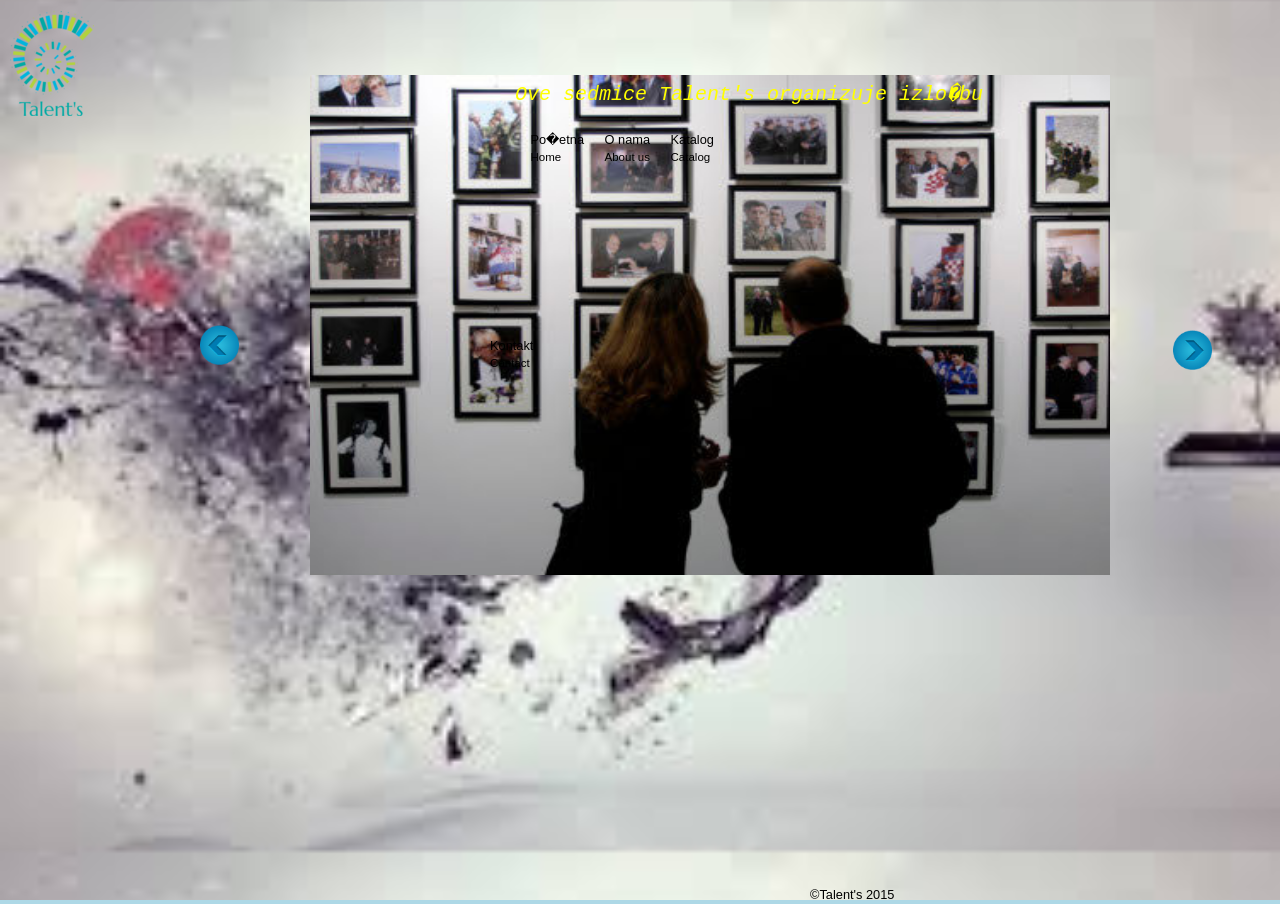
<file: index.html>
<!DOCTYPE html>
	<html>
	<head>
	<link rel="stylesheet" type="text/css" href="site.css">
	<script src="validacija.js"></script>
	<script src="ajaxload.js"></script><title>Po�etna stranica</title>
	<!--<script>
	$(function(){
	  $("#includedContent").load("Footer.html");
	});-->
	</script>
	<!--<table align="center" cellspacing="20px" bgcolor="black" width="1350">
	<th> <a href="#" onclick="funkcija2()">PO�ETNA</a></th>
	<th> <a href="onama.html">O NAMA </a></th>
	<th> <a href="katalog.html">KATALOG </a></th>
	<th> <a href="contact.html">KONTAKT</a> </th>

	</table>-->
	</head>
	<div id="jsn-master_inner">
	<div id="jsn-page">
	<div id="jsn-header">
	<div id="jsn-menu">
	<div id="jsn-menu_inner">
	<div id="jsn-menu_inner1">
	<div id="jsn-pos-mainmenu">
	<div id=" jsn-modulecontainer">
	<div id="jsn-modulecontainer_inner">
	<div id="jsn-modulecontent">
	<body>
	<a href="#" onclick="funkcija2()"><img src="logo.png"></a>	
	<ul class="menu-mainmenu menu-richmenu">
	<li class="item1 order1 first">
	<a id="pocetna" href="#" onclick="funkcija2()">
	<span>
	<span class="jsn-menutitle">Po�etna</span>
	<span class="jsn-menudescription">Home</span>
	</span>
	</a>
	</li>

	<li class="parent item53 order2">
	<a href="#" onclick="funkcija1()">
	<span>
	<span class="jsn-menutitle">O nama</span>
	<span class="jsn-menudescription">About us</span>
	</span>
	</a>
	</li>

	<li class="parent item83 order3">
	<a onmouseout="myfunction2()" onmouseover="myfunction()" id="gmeni" href="katalog.html">
	<span>
	<span class="jsn-menutitle">Katalog</span>
	<span class="jsn-menudescription">Catalog</span>
	</span>
	</a>
	</li>
	
	<ul onmouseout="myfunction2()" onmouseover="myfunction()" id="podmeni">
	<li class="item98order1">
	<a href="#">
	<span>
	<span class="jsn-menutitle">Slika 1</span>
	<span class="jsn-menudescription">Picture 1</span>
	</span>
	</a>
	</li>
	<li class="item98order2">
	<a href="#">
	<span>
	<span class="jsn-menutitle">Slika 2</span>
	<span class="jsn-menudescription">Picture 2</span>
	</span>
	</a>
	</li>
	
	</ul>

	<li class="parent item64 order2">
	<a href="#" onclick="funkcija3()">
		<span>
	<span class="jsn-menutitle">Kontakt</span>
	<span class="jsn-menudescription">Contact</span>
		</span>
	</a></li>
	</ul>
	<div class="clearbreak"></div>
	</div>
	</div>
	</div>
	</div>
	<div class="clearbreak"></div>
	</div>
	</div>
	</div>
	<div id="jsn-body"></div>
	</div>
	<div id="jsn-brand"></div>
	</div>
	</body>
	<div id="includedContent"></div>

	<div id="frame">
	<div id="novosti">
	<a href="">
	<div  id="slijevo" >
	<img src="strelica_levo.png" id="strelica1" >
	</div>
	
	<div id="glavnaslika">
	<img id="slika" src="vijest1.jpg">
	</div>
	<p id="tekstnovosti">Ove sedmice Talent's organizuje izlo�bu</p>
	
	
	<div id="sdesno">
	<img class="strelica2" src="strelica_desno.png">
	</div>
	</a>
	</div>
	</div>

	<!--<table width="1000" cellspacing="5" height="300" border="10px" bgcolor="red">

	</table><br>
	<table width="1000" cellspacing="5" height="300" border="10px">
	</table>
	-->
</br></br></br>
<footer>

	<div id="footer">
&copy;Talent's 2015
</div>
	</footer
>	<div id="polje"> </div></body>

	
	</html>
</file>
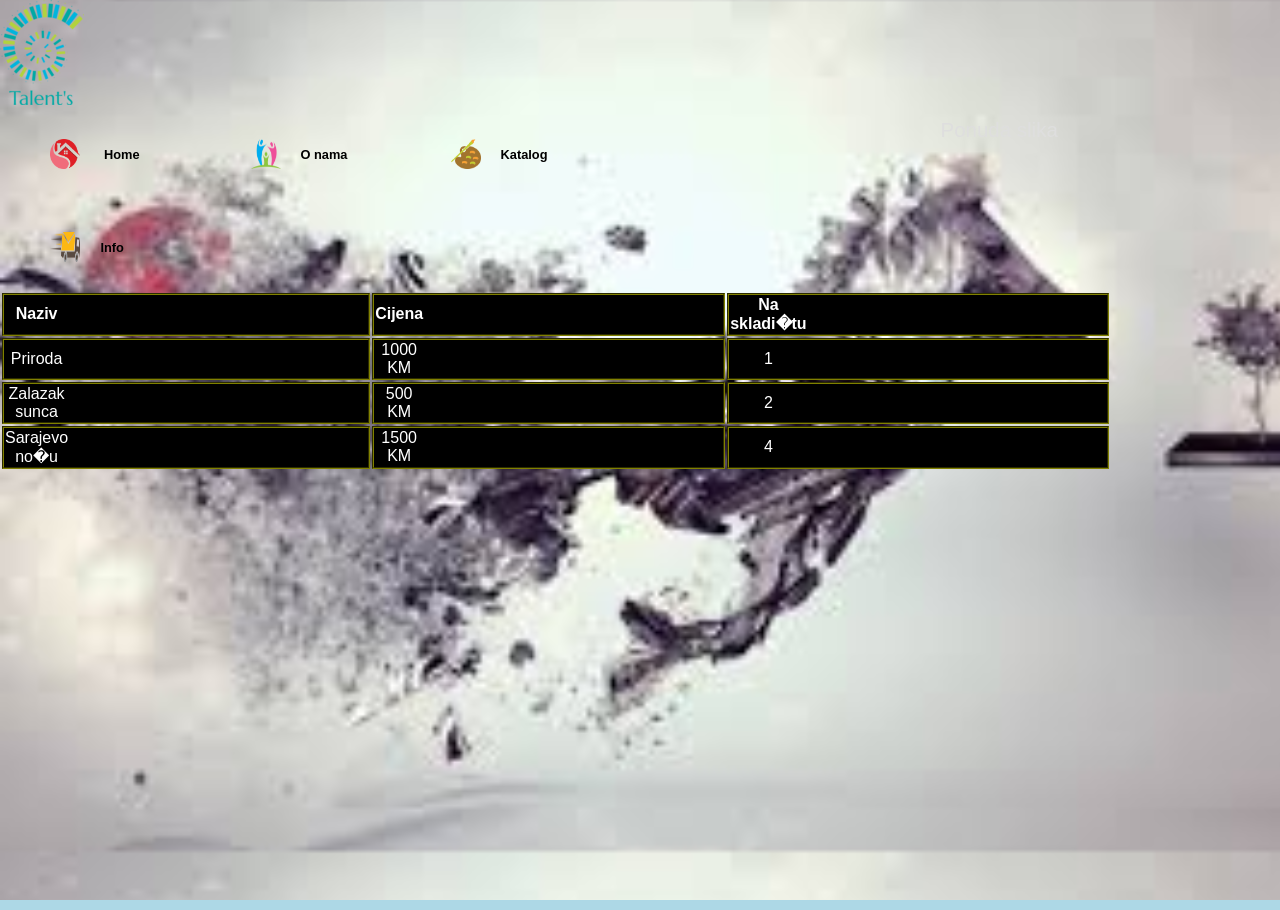
<file: katalog.html>
<html>
<head>
<link rel="stylesheet" type="text/css" href="site.css">
<title>Katalog</title>
<img src="logo.png">
	<div id="header">
	<ul id="menu">
	<li>
	<a href="index.html"><img id="home" src="home.png"></img> <b>Home</b></a>
	</li>

	<li>
	<a href="onama.html"><img id="onama" src="onama.png"></img><b>O nama</b></a>
	</li>

	<li>
	<a href="katalog.html"><img id="katalog" src="katalog.png"></img><b>Katalog</b></a>
	</li>

	<li>
	<a href="contact.html"><img id="contact" src="contact.png"></img><b>Info</b></a>
	</li>
	</ul>
	</div>
<h1> Ponuda slika </h1>
</head>
<body>
<table id="katalog">
<tr>
<th>Naziv</th>
<th>Cijena</th>
<th>Na skladi�tu</th>
</tr>
<tr>
<td>Priroda</td>
<td>1000 KM</td>
<td>1</td>
</tr>

<tr>
<td>Zalazak sunca</td>
<td>500 KM</td>
<td>2</td>
</tr>

<td>Sarajevo no�u</td>
<td>1500 KM</td>
<td>4</td>
<tr>
</tr>

</table>

</body>

</html>
</file>
<file: site.css>
body {
    background-color: lightblue;
background-image: url("bgimage.jpg");
    background-attachment: fixed;
    background-size: 1366px;

}

h1 {
    color: orange;
    text-align: center;
}

p {
    font-family: "Times New Roman";
    font-size: 20px;
}
th, td, tr {
    	border: 2px groove olive;
    	border-collapse: collapse;
	padding-right:300px;
	margin-top:250px;
	font-weight: bold, italic;
    	text-align: center;
	text-color:red;
	fill:red;
background-color:black;
color:white;
float:center;
}

table
{
padding-left:250px;
padding-top:140px;
}

a
{
text-decoration:none;
color:Black;

}

nav, section, article
{margin:5px; padding:20px;}

<!--#menu {
    margin: 0;
    padding: 0;
}-->

#menu li {
    display: block;
    float: left;
    <!--margin: 0;
    width: 25%;
    background-color: none;
    padding: 30px;
    box-sizing: border-box;-->
}

#home, #onama, #katalog, #contact
{
width:30px;
height:30px;
padding:0px;
margin:0px;
margin-bottom:-10px;
}

b
{
padding:10px;
margin-bottom:110px;
margin-left:10px;
}

#novosti div
{
width:200px;
height:100px;
}


#slika div
{
width:200px;
}

#slika
{
float:left;
width:800px;
height:500px;
padding-left:0px;
margin:0px;

}

#slijevo
{
float:left;
padding-top:250px;
padding-left:110px;
}

#sdesno
{
float:left;
padding-top:210px;
padding-left:0px;
}

#glavnaslika
{
float:left;
padding-right:5px;
}

#strelica1
{
float:left;!important
width:30px;
height:40px;
padding-left:90px;
}

.strelica2
{
float:left; !important
padding-top:220px;
padding-left:220px;x�x
width:40px;
height:40px;
}

#contact2
{
border: 2px solid red;
padding:30px;
margin:30px;
}

#message
{
line-height:5;
}

#footer
{
float:left;
padding-top:500px;
padding-left:500px;

}

#tekstnovosti
{
color:yellow;
font-style:italic;
font-size:20px;
font-family:monospace;
float:left;
}


/**
* @author    JoomlaShine.com http://www.joomlashine.com
* @copyright Copyright (C) 2008 - 2011 JoomlaShine.com. All rights reserved.
* @license   GNU/GPL v2 http://www.gnu.org/licenses/gpl-2.0.html
*/
/* ============================== DEFAULT HTML ============================== */
/* =============== DEFAULT HTML - GENERAL STYLES =============== */
html, body {
	line-height: 1.5;
	margin: 0;
	padding: 0;
}
body {
	font-size: 80%;
	font-family: Arial, Helvetica, sans-serif;
}
/* =============== DEFAULT HTML - TEXT STYLES =============== */
p, pre, blockquote, form, dl, ul, ol, fieldset, address, table {
	padding: 0;
	margin: 5px 0 15px 0;
}
fieldset {
	padding: 10px;
}
small {
	font-size: .85em;
}
sup {
	bottom: 0.3em;
	font-size: .8em;
	position: relative;
	vertical-align: baseline;
}
sup em {
	color: red;
}
acronym, abbr {
	cursor: help;
	letter-spacing: 1px;
	border-bottom: 1px dashed;
}
pre {
	padding: 1em;
	background: #191919;
	border-left: 5px solid #333333;
	font-family: "Courier New",Courier,monospace;
}
blockquote {
	min-height: 45px;
	font-style: italic;
	padding-left: 60px;
	background: url(../images/icons/icon-text-blockquote.png) no-repeat top left;
}
/* =============== DEFAULT HTML - HEADING STYLES =============== */
h1 {
	color: #dedede;
	font-size: 1.6em;
	font-weight: normal;
}
h2 {
	color: #dedede;
	font-size: 1.5em;
	font-weight: normal;
}
h3 {
	color: #dedede;
	font-size: 1.4em;
	font-weight: normal;
}
h4 {
	color: #dedede;
	font-size: 1.2em;
	font-weight: bold;
}
h5, h6 {
	color: #dedede;
	font-size: 1em;
	font-weight: bold;
}
h1, h2, h3, h4, h5, h6 {
	margin: 10px 0 5px 0;
}
/* =============== DEFAULT HTML - LINK STYLES =============== */
a {
	outline: none;
	text-decoration: none;
}
a:hover {
	text-decoration: underline;
}
a:active {
	text-decoration: none;
}
a img {
	border: none;
}
/* =============== DEFAULT HTML - LIST STYLES =============== */
ul li {
	padding: 0;
	margin: 0.3em 0 0.3em 1.6em;
}
ol li {
	padding: 0;
	margin: 0.3em 0 0.3em 2em;

}
/* ============================== LAYOUT ============================== */
/* =============== LAYOUT - GENERAL LAYOUT =============== */
.clearafter:after {
	height: 0;
	clear: both;
	content: ".";
	display: block;
	visibility: hidden;
}
.clearbreak {
	clear: both;
}
div.jsn-modulescontainer2 div.jsn-modulecontainer {
	float: left;
	width: 49.95%;
}
div.jsn-modulescontainer3 div.jsn-modulecontainer {
	float: left;
	width: 33.3%;
}
div.jsn-modulescontainer4 div.jsn-modulecontainer {
	float: left;
	width: 24.975%;
}
div.jsn-modulescontainer5 div.jsn-modulecontainer {
	float: left;
	width: 19.98%;
}
div.jsn-modulescontainer6 div.jsn-modulecontainer {
	float: left;
	width: 16.65%;
}
div.jsn-modulescontainer div.jsn-modulecontainer_inner {
	margin: 10px;
}
#jsn-pos-content-top,
#jsn-pos-content-bottom {
	padding: 5px;
}
#jsn-pos-content-top div.jsn-modulecontainer_inner,
#jsn-pos-content-bottom div.jsn-modulecontainer_inner {
	margin: 5px;
	padding: 5px;
}
div.jsn-modulescontainer2 #jsn-pos-user1,
div.jsn-modulescontainer2 #jsn-pos-user2,
div.jsn-modulescontainer2 #jsn-pos-user3,
div.jsn-modulescontainer2 #jsn-pos-user4,
div.jsn-modulescontainer2 #jsn-pos-user5,
div.jsn-modulescontainer2 #jsn-pos-user6,
div.jsn-modulescontainer2 #jsn-pos-user7 {
	float: left;
	width: 49.95%;
}
div.jsn-modulescontainer3 #jsn-pos-user5,
div.jsn-modulescontainer3 #jsn-pos-user6,
div.jsn-modulescontainer3 #jsn-pos-user7 {
	float: left;
	width: 33.3%;
}
#jsn-usermodules1 div.jsn-modulecontainer,
#jsn-usermodules2 div.jsn-modulecontainer,
#jsn-usermodules3 div.jsn-modulecontainer {
	float: none;
	width: auto;
	margin-bottom: 15px;
}
/* =============== LAYOUT - OVERALL PAGE =============== */
#jsn-master {
	text-align: center;
	background: #000 url(../images/backgrounds/bg-master.jpg) center top no-repeat;
}
#jsn-master_inner {
	background: center top no-repeat;
}
#jsn-page {
	color: #999;
	margin: 0 auto;
	text-align: left;
}
/* ----- STICKLEFT / STICKRIGHT ----- */
div[id*=jsn-pos-stick-] {
	position: fixed;
}
div[id*=jsn-pos-stick-left] {
	left: 0;
}
div[id*=jsn-pos-stick-right] {
	right: 0;
}
#jsn-pos-stick-leftmiddle,
#jsn-pos-stick-rightmiddle {
	visibility: hidden;
}
#jsn-pos-stick-leftbottom,
#jsn-pos-stick-rightbottom {
	bottom: 0;
}
/* =============== LAYOUT - HEADER AREA =============== */
#jsn-logo {
	float: left;
}
#jsn-logo a {
	line-height: 100%;
	display: inline-block;
}
#jsn-headerright {
	padding: 30px 0;
}
#jsn-headerright #jsn-pos-top {
	float: right;
}
#jsn-pos-top form {
	margin: 0;
}
#jsn-pos-top div.jsn-modulecontainer {
	float: left;
	margin: 0 0 0 20px;
}
#jsn-pos-top div.jsn-modulecontainer:first-child {
	margin-left: 0;
}
/* =============== LAYOUT - MENU AREA =============== */
#jsn-menu {
	height: 50px;
	margin-bottom: 15px;
}
#jsn-menu_inner {
	left: 0;
	width: 100%;
	z-index: 89;
	position: absolute;
}
#jsn-menu_inner1 {
	width: 960px;
	margin: 0 auto;
}
#jsn-pos-mainmenu {
	float: left;
	margin-top: 1px;
}
#jsn-pos-toolbar {
	float: right;
}
#jsn-pos-toolbar div.jsn-modulecontainer {
	float: right;
	margin-left: 10px;
}
#jsn-pos-toolbar form {
	margin: 0;
}
/* =============== LAYOUT - CONTENT TOP AREA =============== */
#jsn-content-top {
	margin-bottom: 15px;
	background: url(../images/dot-horizontal.png) left bottom repeat-x;
}
#jsn-content-top #jsn-promo,
#jsn-promo #jsn-pos-promo,
#jsn-promo #jsn-pos-promo-left,
#jsn-promo #jsn-pos-promo-right {
	position: relative;
}
#jsn-content-top.jsn-haspromoleft #jsn-pos-promo_inner {
	margin-left: 20px;
}
#jsn-content-top.jsn-haspromoright #jsn-pos-promo_inner {
	margin-right: 20px;
}
#jsn-promo,
#jsn-promo_inner,
#jsn-promo_inner1,
#jsn-promo_inner2,
#jsn-promo_inner3 {
	position: relative;
}
#jsn-promo {
	overflow: hidden;
	margin-bottom: 15px;
}
#jsn-pos-promo-left_inner,
#jsn-pos-promo-right_inner {
	padding: 15px 12px 12px;
}
#jsn-pos-content-top {
	margin-bottom: 15px;
	background-color: #191919;
}
/* =============== LAYOUT - CONTENT AREA =============== */
#jsn-content,
#jsn-content_inner,
#jsn-content_inner1,
#jsn-content_inner2,
#jsn-content_inner3,
#jsn-maincontent,
#jsn-centercol,
#jsn-pos-innerleft,
#jsn-pos-innerright,
#jsn-leftsidecontent,
#jsn-rightsidecontent {
	position: relative;
}
#jsn-content {
	z-index: 88;
	overflow: hidden;
	margin-bottom: 20px;
}
div.jsn-hasleft #jsn-content_inner {
	background: url(../images/dot-vertical.png) right top repeat-y;
}
div.jsn-hasright #jsn-content_inner2 {
	background: url(../images/dot-vertical.png) left top repeat-y;
}
#jsn-maincontent_inner {
	margin-top: 5px;
}
#jsn-leftsidecontent_inner {
	margin: 5px 16px 0 1px;
}
#jsn-rightsidecontent_inner {
	margin: 5px 0 0 16px;
}
div.jsn-hasleft #jsn-maincontent_inner {
	margin-left: 15px;
}
div.jsn-hasright #jsn-maincontent_inner {
	margin-right: 15px;
}
div.jsn-hasinnerleft #jsn-centercol_inner {
	margin-left: 20px;
}
div.jsn-hasinnerright #jsn-centercol_inner {
	margin-right: 20px;
}
#jsn-leftsidecontent,
#jsn-rightsidecontent {
	z-index: 87;
}
#jsn-rightsidecontent_inner div.jsn-modulecontainer,
#jsn-leftsidecontent_inner div.jsn-modulecontainer,
#jsn-pos-innerright div.jsn-modulecontainer,
#jsn-pos-innerleft div.jsn-modulecontainer {
	margin-bottom: 15px;
}
#jsn-pos-breadcrumbs {
	padding: 0 0 6px;
	margin-bottom: 15px;
	border-bottom: 1px solid #595959;
}
#jsn-pos-user-top,
#jsn-usermodules1,
#jsn-pos-mainbody-top {
	margin-bottom: 15px;
	padding-bottom: 5px;
	background: url(../images/dot-horizontal.png) left bottom repeat-x;
}
#jsn-pos-user-bottom,
#jsn-pos-banner,
#jsn-usermodules2,
#jsn-pos-mainbody-bottom {
	margin-top: 15px;
	padding-top: 5px;
	background: url(../images/dot-horizontal.png) left top repeat-x;
}
#jsn-usermodules1_inner_grid2,
#jsn-usermodules2_inner_grid2 {
	width: 100%;
}
#jsn-pos-banner {
	margin: 0 auto;
	padding: 20px 0;
	text-align: center;
}
/* =============== LAYOUT - CONTENT BOTTOM AREA =============== */
#jsn-content-bottom {
	z-index: 88;
	margin-top: 15px;
	padding-top: 15px;
	position: relative;
	background: url(../images/dot-horizontal.png) left top repeat-x;
}
#jsn-pos-content-bottom {
	margin-bottom: 20px;
	background-color: #191919;
}
#jsn-usermodules3 {
	margin-bottom: 20px;
}
/* =============== LAYOUT - FOOTER AREA =============== */
#jsn-footer {
	padding: 10px 0;
	font-size: 0.9em;
	background: url(../images/dot-horizontal.png) left top repeat-x;
}
#jsn-footer a {
	text-decoration: none;
}
#jsn-footer a:hover {
	text-decoration: underline;
}
#jsn-pos-footer {
	margin-right: 10px;
}
#jsn-footer.jsn-positionscontainer1 #jsn-pos-footer {
	margin-right: 0;
}
#jsn-pos-bottom {
	margin-left: 10px;
	text-align: right;
}
#jsn-footer.jsn-positionscontainer1 #jsn-pos-bottom {
	margin-left: 0;
}
#jsn-footer.jsn-positionscontainer2 div#jsn-footerleft {
	float: left;
	width: 49.95%;
}
#jsn-footer.jsn-positionscontainer2 div#jsn-footerright {
	float: right;
	width: 49.95%;
}
#jsn-footer div.jsn-modulecontainer_inner {
	margin: 5px 0;
}
#jsn-brand {
	padding-bottom: 10px;
}
#jsn-brand a {
	display: block;
	width: 100px;
	height: 20px;
	margin: 0 auto;
	text-indent: -999px;
	overflow: hidden;
	background: url(../images/logo-footer-dark.png) left center no-repeat;
}
/* ============================== TYPOGRAPHY ============================== */
/* =============== TYPOGRAPHY - GENERAL TYPOGRAPHY =============== */
.hd {
	display: none;
}
/* ----- PREDEFINED CONTENT ALIGN ----- */
.align-left {
	float: left;
}
.align-center {
	margin-left: auto;
	margin-right: auto;
}
.align-right {
	float: right;
}
.margin-left {
	margin-left: 1em;
	margin-right: 0;
}
.margin-right {
	margin-left: 0;
	margin-right: 1em;
}
.content-left {
	text-align: left;
}
.content-center {
	text-align: center;
}
.content-right {
	text-align: right;	
}
/* =============== TYPOGRAPHY - CONTENT COLUMMNS =============== */
div.grid-layout2 div.grid-col {
	float: left;
	width: 49.95%;
}
div.grid-layout3 div.grid-col {
	float: left;
	width: 33.3%;
}
div.grid-layout4 div.grid-col {
	float: left;
	width: 24.96%;
}
div.grid-layout5 div.grid-col {
	float: left;
	width: 19.98%;
}
div.grid-layout6 div.grid-col {
	float: left;
	width: 16.65%;
}
div.grid-layout div.grid-col div.grid-col_inner {
	margin-right: 10px;
}
div.grid-layout div.grid-lastcol div.grid-col_inner {
	margin-right: 0;
}
/* =============== TYPOGRAPHY - TEXT STYLES =============== */
.text-box {
	padding: .8em;
	border: 1px solid #e5e5e5;
}
.text-box-highlight {
	padding: .8em;
	border: 1px solid transparent;
}
.text-box-highlight:hover {
	border-color: #333;
	background-color: #191919;
}
.text-highlight {
	color: #333333;
	padding: .2em .5em;
	background: #FFFFAA;
}
.text-highlight.highlight-green {
	color: #fff;
	background: #48691b;
}
.text-highlight.highlight-light {
	color: #000;
	background: #e5e5e5;
}
.text-highlight.highlight-dark {
	color: #dedede;
	background: #333333;
}
.text-dropcap p:first-child:first-letter,
p.text-dropcap:first-child:first-letter {
	color: #999;
	font: 4em/.8em "Times New Roman", Times, serif;
	float: left;
}
.text-size-small {
	font-size: 0.9em;
}
.text-size-medium {
	font-size: 1em;
}
.text-size-large {
	font-size: 1.1em;
}
.text-size-xlarge {
	font-size: 1.2em;
}
.text-size-xxlarge {
	font-size: 1.3em;
}
hr.line-dots {
	border: none;
	padding: 0.5em 0;
	background: url(../images/dot-horizontal.png) left center repeat-x;
}
hr.line-solid {}
/* ----- ACTION LINK ----- */
.link-action {
	font-weight: bold;
	padding: 1px 2px;
	text-decoration: none;
}
.link-action:hover {
	color: #ffffff;
	text-decoration: none;
}
/* ----- HIGHLIGHT LINK ----- */
.link-highlight {
	color: #999999;
	font-weight: bold;
	display: block;
	padding: 5px;
	border: 1px solid transparent;
}
.link-highlight:hover {
	border-color: #333;
	text-decoration: none;
	background-color: #191919;
}
/* ----- TOOLTIPS LINK ----- */
a.link-tooltip {
	position: relative;
}
a.link-tooltip:hover {
	z-index: 25;
}
a.link-tooltip span {
	display: none;
	position: absolute;
	top: 10px;
	left: 10px;
}
a.link-tooltip:hover span {
	display: block;
}
/* =============== TYPOGRAPHY - LIST STYLES =============== */
/* ----- ARROW LIST ----- */
ul.list-arrow {
	list-style: none;
}
ul.list-arrow li {
	margin-left: 0;
	padding-left: 16px;
	position: relative;
	display: block;
}
ul.list-arrow li:after {
	content: '';
	height: 0;
	position: absolute;
	width: 0;
	border: 0.34em solid transparent;
	left: 5px;
	top: 4px;
}
ul.list-arrow.arrow-red li:after {
	border-left-color: #AE0000;
}
ul.list-arrow.arrow-blue li:after {
	border-left-color:#0060BF;
}
ul.list-arrow.arrow-green li:after {
	border-left-color: #3AA655;
}
/* =============== TYPOGRAPHY - IMAGES STYLES =============== */
img.image-left {
	float: left;
	margin: 0.5em 1em 0.5em 0;
}
img.image-right {
	float: right;
	margin: 0.5em 0.5em 0.5em 1em;
}
img.image-border {
	padding: 3px;
	border: 1px solid #666666;
}
img.image-margin {
	margin: .5em;
}
/* ============================== MENU ============================== */
/* =============== MENU - GENERAL =============== */
/* ----- RICH MENU STYLE ----- */
.jsn-menutitle,
.jsn-menudescription {
	display: block;
}
.jsn-menudescription {
	font-size: 0.9em;
	font-weight: normal;
}
/* =============== MENU - MAIN MENU =============== */
/* ----- GENERAL ----- */
div.jsn-modulecontainer ul.menu-mainmenu {
	margin: 0;
	padding: 0;
	clear: both;
}
div.jsn-modulecontainer ul.menu-mainmenu li {
	margin: 0;
	padding: 0;
	float: left;
	position: relative;
	list-style-type: none;
}
div.jsn-modulecontainer ul.menu-mainmenu > li {
	height: 50px;
	margin-right: 3px;
}
div.jsn-modulecontainer ul.menu-mainmenu li a,
div.jsn-modulecontainer ul.menu-mainmenu li span.separator {
	display: block;
	cursor: pointer;
	padding: 5px 10px;
}
div.jsn-modulecontainer ul.menu-mainmenu > li > a,
div.jsn-modulecontainer ul.menu-mainmenu > li > span.separator {
	color: #B9B9B9;
	font-size: 1.1em;
	font-weight: bold;
	padding: 15px 20px;
}
div.jsn-modulecontainer ul.menu-mainmenu li > a > span,
div.jsn-modulecontainer ul.menu-mainmenu li > span.separator > span {
	display: block;
}
/* ----- RICH MENU STYLE ----- */
div.jsn-modulecontainer ul.menu-mainmenu li a span.jsn-menudescription,
div.jsn-modulecontainer ul.menu-mainmenu li span.separator span.jsn-menudescription {
	display: none;
}
div.jsn-modulecontainer ul.menu-mainmenu.menu-richmenu > li > a,
div.jsn-modulecontainer ul.menu-mainmenu.menu-richmenu > li > span.separator {
	padding: 9px 15px;
}
div.jsn-modulecontainer ul.menu-mainmenu.menu-richmenu li a span.jsn-menudescription,
div.jsn-modulecontainer ul.menu-mainmenu.menu-richmenu li span.separator span.jsn-menudescription {
	color: #999;
	display: block;
}
div.jsn-modulecontainer ul.menu-mainmenu.menu-richmenu > li > a span,
div.jsn-modulecontainer ul.menu-mainmenu.menu-richmenu > li > span.separator span {
	line-height: 1.25;
}
/* ----- 1st LEVEL ----- */
div.jsn-modulecontainer ul.menu-mainmenu ul {
	margin: 0;
	padding: 0;
	width: 200px;
	left: -999em;
	position: absolute;
}
div.jsn-modulecontainer ul.menu-mainmenu ul li {
	width: 200px;
}
div.jsn-modulecontainer ul.menu-mainmenu ul li a,
div.jsn-modulecontainer ul.menu-mainmenu ul li span.separator {
	font-size: 1em;
}
div.jsn-modulecontainer ul.menu-mainmenu ul ul {
	top: 0;
	margin-left: 199px;
}
/* ----- PARENT ITEMS / ADD ARROW TO ITEMS HAVE SUBLEVEL ----- */
div.jsn-modulecontainer ul.menu-mainmenu ul li.parent > a,
div.jsn-modulecontainer ul.menu-mainmenu ul li.parent > span.separator {
	padding-right: 16px;
	background: url(../images/icons/icon-arrow-white.png) 98% center no-repeat;
}
/* ----- HOVER STATE ----- */
div.jsn-modulecontainer ul.menu-mainmenu li:hover > a,
div.jsn-modulecontainer ul.menu-mainmenu li.sfhover > a,
div.jsn-modulecontainer ul.menu-mainmenu li:hover > span.separator,
div.jsn-modulecontainer ul.menu-mainmenu li.sfhover > span.separator {
	color: #fff;
	text-decoration: none;
}
/* ----- ACTIVE STATE ----- */
div.jsn-modulecontainer ul.menu-mainmenu li.active > a,
div.jsn-modulecontainer ul.menu-mainmenu li.active > span.separator {
	color: #fff;
	font-weight: bold;
}
/* ----- ROLLOVER STATE / DISPLAY SUB-MENU OF SELECTED MENU ITEM ----- */
div.jsn-modulecontainer ul.menu-mainmenu li:hover > ul,
div.jsn-modulecontainer ul.menu-mainmenu li.sfhover > ul {
	left: auto;
	right: auto;
}
/* =============== MENU - TREE MENU =============== */
/* ----- GENERAL ----- */
div.jsn-modulecontainer ul.menu-treemenu,
div.jsn-modulecontainer ul.menu-treemenu ul {
	margin: 0;
	padding: 0;
	list-style: none;
}
div.jsn-modulecontainer ul.menu-treemenu {
	padding-top: 1px;
	background: url(../images/dot-horizontal.png) left top repeat-x;
}
div.jsn-modulecontainer ul.menu-treemenu li {
	margin: 0;
	padding: 0;
	position: relative;
}
div.jsn-modulecontainer ul.menu-treemenu > li {
	padding-bottom: 1px;
	background: url(../images/dot-horizontal.png) left bottom repeat-x;
}
div.jsn-modulecontainer ul.menu-treemenu li a,
div.jsn-modulecontainer ul.menu-treemenu li span.separator {
	padding: 6px;
	display: block;
	color: #999999;
	cursor: pointer;
	text-decoration: none;
}
div.jsn-modulecontainer ul.menu-treemenu > li > a,
div.jsn-modulecontainer ul.menu-treemenu > li > span.separator {
	font-size: 1.1em;
	font-weight: bold;
}
div.richbox-1 div.jsn-modulecontainer ul.menu-treemenu li a,
div.richbox-2 div.jsn-modulecontainer ul.menu-treemenu li a,
div.richbox-1 div.jsn-modulecontainer ul.menu-treemenu li span.separator,
div.richbox-2 div.jsn-modulecontainer ul.menu-treemenu li span.separator {
	color: #b9b9b9;
}
ul.menu-treemenu li a span,
ul.menu-treemenu li span.separator span {
	display: block;
}
ul.menu-treemenu li > a > span,
ul.menu-treemenu li > span.separator > span {
	padding-left: 18px;
	background: url(../images/icons/icons-base.png) left -341px no-repeat;
}
/* ----- CUSTOM MODULE STYLE ----- */
div[class*="richbox-"] .jsn-modulecontent  ul.menu-treemenu {
	padding: 0;
	background: none;
}
/* ----- RICH MENU STYLE ----- */
div.jsn-modulecontainer ul.menu-treemenu li a span.jsn-menudescription,
div.jsn-modulecontainer ul.menu-treemenu li span.separator span.jsn-menudescription {
	display: none;
}
div.jsn-modulecontainer ul.menu-treemenu.menu-richmenu li a span.jsn-menudescription,
div.jsn-modulecontainer ul.menu-treemenu.menu-richmenu li span.separator span.jsn-menudescription {
	display: block;
}
/* ---------- 1st LEVEL ---------- */
div.jsn-modulecontainer ul.menu-treemenu ul li {
	margin-left: 1em;
}
div.jsn-modulecontainer ul.menu-treemenu > li > ul > li {
	margin-right: 1em;
}
/* ----- ACTIVE STATE ----- */
div.jsn-modulecontainer ul.menu-treemenu li.active > a,
div.jsn-modulecontainer ul.menu-treemenu li.active > span.separator {
	color: #fff;
	font-weight: bold;
}
/* ----- CURRENT / HOVER STATE ----- */
div.jsn-modulecontainer ul.menu-treemenu li a:hover,
div.jsn-modulecontainer ul.menu-treemenu li a.current,
div.jsn-modulecontainer ul.menu-treemenu li span.separator:hover,
div.jsn-modulecontainer ul.menu-treemenu li span.separator.current {
	color: #FFF;
}
/* =============== MENU - DIV MENU =============== */
ul.menu-divmenu {
	margin: 0;
	padding: 0;
	float: left;
	list-style: none;
}
ul.menu-divmenu:after {
	height: 0;
	clear: both;
	content: ".";
	display: block;
	visibility: hidden;
}
ul.menu-divmenu li {
	margin: 0;
	padding: 0 0.8em;
	float: left;
	display: inline;
	border-right: 1px solid #666666;
}
ul.menu-divmenu li.first {
	padding-left: 0;
}
ul.menu-divmenu li.last {
	border-right-width: 0;
}
/* =============== MENU - TOP MENU =============== */
ul.menu-topmenu {
	margin: 5px 0;
	padding: 0;
	list-style: none;
}
ul.menu-topmenu li {
	padding: 0;
	margin: 0 0 0 6px;
	display: inline-block;
}
ul.menu-topmenu li a {
	display: block;
	color: #DEDEDE;
	font-size: 1.1em;
	padding: 6px 12px;
}
ul.menu-topmenu li a:hover {
	color: #fff;
	text-decoration: none;
}
ul.menu-topmenu li a span {
	display: block;
}
/* ============================== MODULE STYLES ============================== */
h3.jsn-moduletitle {
	color: #dedede;
	margin: 0 0 10px;
	font-size: 1.3em;
}
h3.jsn-moduletitle span {
	display: block;
}
h3.jsn-moduletitle span.jsn-moduleicon {
	line-height: 24px;
}
/* =============== MODULE STYLES - MODULE BOXES =============== */
/* ----- MODULE RICHBOX ----- */
div[class*="richbox-"] h3.jsn-moduletitle {
	padding-bottom: 6px;
	margin-bottom: 5px;
	border-bottom: 1px solid;
}
div[class*="richbox-"] div.jsn-modulecontent {
	padding: 6px 12px;
	background-color: #252525;
}
div.richbox-1 h3.jsn-moduletitle {
	border-color: #595959;
	color: #DEDEDE;
}
/* ============================== JOOMLA! DEFAULT EXTENSIONS ============================== */
/* =============== JOOMLA! EXTENSIONS - GENERAL =============== */
/* ----- HEADING ----- */
.contentheading,
.componentheading {
	margin-top: 0;
	font-size: 1.6em;
	font-weight: normal;
}
table.contentpaneopen {
	width: 100%;
}
/* ----- FORM ----- */
.jsn-formbuttons {
	text-align: center;
	padding-top: .45em;
}
table.paramlist td {
	padding: .3em;
}
table.paramlist td.paramlist_key {
	width: 150px;
}
.inputbox {
	border: 1px solid #d0d0d0;
	background-color: #fafafa;
	padding: 2px 4px;
	min-height: 22px;
}
.inputbox:active, .inputbox:focus {
	border-color: #b5b5b5;
	background-color: #f2f2f2;
}
select.inputbox {
	padding: 2px;
}
.button {
	display: inline-block;
	*display: inline;
	padding: 4px 10px;
	margin: 0 0 2px;
	font-size: 13px;
	line-height: 18px;
	*line-height: 20px;
	color: #eee;
	text-align: center;
	text-shadow: 1px 1px 1px rgba(0, 0, 0, 0.8);
	vertical-align: middle;
	cursor: pointer;
	background-color: #999;
}
.button:hover, .button:active {
	background-color: #777;
	color: #fff;
}
/* ----- TOOLTIPS ----- */
.tool-tip {
	float: left;
	background: #ffc;
	border: 1px solid #D4D5AA;
	padding: 5px;
	max-width: 200px;
	z-index: 88;
	position: relative;
}
.tool-title {
	padding: 0;
	margin: 0;
	font-size: 100%;
	font-weight: bold;
	margin-top: -15px;
	padding-top: 15px;
	padding-bottom: 5px;
	background: url(../../system/images/selector-arrow.png) no-repeat;
}
.tool-text {
	font-size: 100%;
	margin: 0;
}
/* ----- POP-UP / PRINT WINDOWS ----- */
body.contentpane {
	color: #000000;
	background: #FFFFFF;
}
body.contentpane div.com-content {
	padding: 1em;
}
/* =============== JOOMLA! EXTENSIONS - COM_CONTENT =============== */
/* ----- ARTICLE METADATA ----- */
.jsn-article-metadata {
	margin: 0.3em 0;
}
/* ----- ARTICLE TOOLBAR ----- */
.jsn-article-toolbar {
	min-height: 28px;
	position: relative;
	margin-bottom: 1.2em;
	background-color: #191919;
}
/* ----- ARTICLE INFO ----- */
.jsn-article-info {
	padding: 0.3em 0.6em;
}
.author,
.createdate {
	margin: 5px 0;
	color: #595959;
	font-size: 0.9em;
	padding-left: 22px;
}
.author {
	background: url(../images/icons/icons-base.png) no-repeat 0 0;
}
.createdate {
	background: url(../images/icons/icons-base.png) no-repeat 0 -86px;
}
.modifydate {
	margin: 1em 0;
	text-align: right;
	color: #999999;
	font-style: italic;
}
/* ----- 3 BUTTON PDF, PRINT, EMAIL CONTAINER ----- */
ul.jsn-article-tools {
	margin: 0;
	float: right;
	padding: 10px;
	list-style: none;
}
ul.jsn-article-tools li {
	float: left;
	margin: 0 2px 0 12px;
}
ul.jsn-article-tools li a {
	float: left;
	display: block;
	height: 16px;
	width: 16px;
	background: url(../images/icons/icons-base.png) left top no-repeat;
}
ul.jsn-article-tools li a.no-icon {
	background: none;
	width: auto;
	height: auto;
}
ul.jsn-article-tools li.jsn-article-icon-edit a {
	background: none;
}
ul.jsn-article-tools li a.jsn-article-print-button {
	background-position: 0 -430px;
}
ul.jsn-article-tools li a.jsn-article-email-button {
	background-position: 0 -516px;
}
ul.jsn-article-tools li a.jsn-article-pdf-button {
	background-position: 0 -602px;
}
ul.jsn-article-tools li a:hover {
	text-decoration: none;
}
/* ----- READ MORE ----- */
a.readon {
	color: #595959;
	padding: 3px 6px;
	background: #191919;
	display: inline-block;
	border: 1px solid #333;
}
a.readon:hover {
	color: #FFF;
	background: #333;
	text-decoration: none;
}
/* ----- TABLE OF CONTENT ----- */
table.contenttoc {
	margin: 0 0 1em 1em;
	border: 1px solid #D9D9D9;
	background: #f2f2f2;
	float: right;
}
table.contenttoc th {
	padding: .4em;
	background: url(../images/dot-horizontal.png) bottom repeat-x;
	font-weight: bold;
	text-align: center;
}
table.contenttoc td {
	padding: .25em .6em;
}
/* PAGE LINK IN TOC */
a.toclink {
	font-size: .9em;
}
/* PAGE NUMBER SHOWING "PAGE 1 OF ..." UNDER TOC */
div.pagenavcounter {
	color: #595959;
	margin: .5em 0;
	font-size: .9em;
	font-weight: bold;
}
/* PAGE NAVIGATION */
div.pagenavbar div {
	color: #999999;
	font-weight: bold;
	font-size: .9em;
}
/* ----- SECTION / CATEGORY BLOG LAYOUT ----- */
/* SEPARATOR BETWEEN ARTICLES */
div.article_separator {
	height: 1em;
	clear: both;
}
div.row_separator {
	height: 1em;
	clear: both;
}
/* ARTICLE COLUMN CONTAINER */
.jsn-articlecols {
	float: left;
}
.jsn-articlecols .jsn-article {
	padding: 0 5px;
}
/* "MORE ARTICLES..." PANEL HEADING TEXT */
div.blog_more {
	padding: 10px 15px;
	margin: 0 0 1em 0;
	border: 1px solid #333;
	background-color: #191919;
}
/* PAGE PAGINATION */
ul.jsn-pagination {
	list-style-type: none;
	text-transform: uppercase;
}
ul.jsn-pagination li {
	display: inline-block;
	margin: 10px 2px;
}
ul.jsn-pagination li a,
ul.jsn-pagination li span {
	font-weight: bold;
	padding: 3px 8px;
	border: 1px solid #333;
	background-color: #191919;
	color: #999;
}
ul.jsn-pagination li span {
	background-color: transparent;
}
ul.jsn-pagination li a:hover {
	color: #FFF;
	text-decoration: none;
}
ul.jsn-pagination li.navigation-page span {
	border: none;
	padding: 4px 9px;
	color: #fff;
}
ul.jsn-pagination,
p.jsn-pageinfo {
	font-size: 0.9em;
	text-align: center;
	margin: 20px 0 10px 0;
}
/* BLOG PAGES NAV LINK */
a.pagenav {
	text-transform: uppercase;
}
/* ----- CATEGORY LIST LAYOUT ----- */
/* DESCRIPTION IN CONTENT TABLE AND COMPONENT PAGE */
.contentdescription {
}
/* TABLE IN CATEGORY TABLE PAGE */
.sectiontableheader {
	padding: 5px 8px;
	font-weight: bold;
	font-size: 1.1em;
	color: #FFFFFF;
}
.sectiontableheader img {
	margin: 0;
	vertical-align: text-top;
}
.sectiontableheader a {
	color: #ffffff;
	text-decoration: underline;
}
.sectiontableheader a:hover {
	text-decoration: none;
}
/* TABLE FILTER */
.jsn-infofilter {
	text-align: right;
}
.jsn-titlefilter {
	float: left;
}
.archived-article-list .jsn-infofilter {
	text-align: left;
}
/* TABLE'S ROW */
tr.sectiontableentry1 td,
tr.sectiontableentry2 td {
	padding: 6px 8px;
	border-bottom: 1px solid #333;
}
tr.sectiontableentry2 td {
}
/* ----- SECTION LAYOUT ----- */
/* LINKS IN SECTION TABLE PAGE */
a.category {
	font-weight: bold;
}
/* =============== JOOMLA! EXTENSIONS - COM_CONTACT =============== */
/* ----- STANDARD CONTACT LAYOUT ----- */
div.com-contact .jsn-contact-image {
	float: right;
	margin: 10px 5px 0 0;
}
div.com-contact .contact-position {
	margin: 5px 0 0 0;
}
div.com-contact .contact-vcard {
	margin: 0 0 5px 0;
}
div.com-contact .jicons-icons {
	float: left;
}
div.com-contact .contact-address {
	margin-top: 5px;
}
div.com-contact .contact-address p {
	margin: 0;
	padding-left: 20px;
}
div.com-contact .contact-contactinfo p,
div.com-contact .contact-miscinfo p {
	margin: 5px 0;
}
div.com-contact .contact-contactinfo .jicons-icons,
div.com-contact .contact-miscinfo .jicons-icons {
	margin-right: 4px;
}
div.com-contact div.contact-form fieldset {
	padding: 0 10px;
}
div.com-contact div.contact-form dt {
	margin: 10px 0 5px 0;
}
div.com-contact div.contact-form dd {
	margin-left: 0;
}
div.com-contact .form-required {
	color: #EF593B;
	font-weight: bold;
	text-align: right;
}
div.com-contact div.contact-form fieldset {
	border: 1px solid #333333;
}
div.com-contact div.contact-form input,
div.com-contact div.contact-form textarea {
	color: #666;
	padding: 3px;
	border: 1px solid #333333;
	background-color: #191919;
}
/* =============== JOOMLA! EXTENSIONS - COM_POLL =============== */
/* ----- POLL RESULT FOR EACH ANSWER ----- */
table.pollstableborder tr.sectiontableentry0 td {
	padding: .5em .8em;
	background-color: #333;
}
table.pollstableborder tr.sectiontableentry1 td {
	background: none;
	padding: .5em .8em;
}
/* =============== JOOMLA! EXTENSIONS - COM_SEARCH =============== */
div.com-search #searchForm .search-phrase {
	margin-left: 95px;
}
div.com-search #searchForm .search-range input,
div.com-search #searchForm .search-phrase input {
	margin: 0 0 0 5px;
	vertical-align: middle;
}
div.com-search #searchForm .search-range label,
div.com-search #searchForm .search-phrase label,
div.com-search #searchForm .search-keyword label,
div.com-search #searchForm .search-ordering label,
div.com-search #searchForm .search-field-title {
	width: 100px;
	line-height: 21px;
	text-align: left;
	padding-right: 3px;
	display: inline-block;
}
div.com-search #searchForm .search-range label,
div.com-search #searchForm .search-phrase label {
	width: auto;
}
div.com-search #searchForm .search-ordering select {
	padding: 2px 0;
}
div.com-search #searchForm .search-range label {
	line-height: 21px;
}
/* ----- KEYWORD GIGHLIGHT IN SEARCH RESULT ----- */
span.highlight {
	padding: .2em;
	background: #FFFFAA;
}
/* =============== JOOMLA! EXTENSIONS - COM_NEWSFEED =============== */
div.com-newsfeed td.jsn-table-column-name {
	font-weight: bold;
}
/* =============== JOOMLA! EXTENSIONS - COM_USER =============== */
/* ----- USER FORM LAYOUT ----- */
div.com-user div.default-login {
	width: 350px;
	margin: 0 auto;
	padding: 10px;
	background-color: #F4F4F4;
	border: 1px solid #E5E5E5;
}
/* ----- REGISTER FORM ----- */
.jsn-formRow {
	margin: 8px 0;
}
.jsn-formRow .jsn-formRow-lable {
	float: left;
	width: 170px;
}
/* =============== JOOMLA! EXTENSIONS - POPUP COMPONENT =============== */
#jsn-content-popup .com-content,
#jsn-content-popup #mailto-window {
	max-width: 1018px;
	margin: 1em auto;
}
#jsn-content-popup .com-content {
    padding-top: 0;
}
#jsn-content-popup h1,
#jsn-content-popup h2,
#jsn-content-popup h3,
#jsn-content-popup h4,
#jsn-content-popup h5,
#jsn-content-popup h6 {
	color: #000;
}
#mailto-window {
	padding: 15px;
	position: relative;
	background: #f5f5f5;
	border: solid 1px #ddd;
}
#mailto-window h2 {
	color: #000;
	padding: 3px 0;
	margin: 0 0 10px;
	font: bold 1.2em "Times New Roman", Times, serif;
}
#mailto-window label {
	width: 8em;
	display: inline-block;
}
#mailto-window .mailto-close {
	right: 0;
	top: 5px;
	background: none;
	position: absolute;
}
#mailto-window .mailto-close a {
	display: block;
	min-width: 25px;
	min-height: 25px;
	overflow: visible;
	background: url(../images/icons/icon-close.png) 0 0 no-repeat;
}
#mailto-window .mailto-close a span {
	top: -3000px;
	left: -3000px;
	display: inline;
	position: absolute;
}
#mailto-window .inputbox {
	padding: 3px;
	border: 1px solid #ccc;
	background: #FFF url(../images/backgrounds/popup-bg.png) repeat-x 0 0;
}
#mailto-window p {
    margin: 20px 0 8px 0;
}
#mailto-window button {
	cursor: pointer;
	margin:0 5px 0 0;
	padding: 3px 10px;
	border: 1px solid #ccc;
	font: bold 1em "Times New Roman", Times, serif;
	background: #fff url(../images/backgrounds/bg-link-button.png) 0 0 repeat-x;
}
#mailto-window .formelm,
#mailto-window .formelm-area {
    clear: both;
    margin: 5px 0;
}
/* =============== JOOMLA! EXTENSIONS - SYSTEM MESSAGES =============== */
/* ----- SYSTEM STANDARD MESSAGES ----- */
#system-message {
	margin-bottom: 20px;
}
#system-message dd.message ul {
	text-indent: 0;
	padding-left: 40px;
	background: #c3d2e5 url(../../system/images/notice-info.png) 4px center no-repeat;
}
#system-message ul li {
	margin-left: 0;
}
/* ----- SYSTEM ERROR MESSAGES ----- */
#system-message dd.error ul {
	background: #e6c0c0 url(../../system/images/notice-alert.png) 4px center no-repeat;
}
/* ----- SYSTEM NOTICE MESSAGES ----- */
#system-message dd.notice ul {
	color: #cc0000;
	border-top: 3px solid #f0dc7e;
	border-bottom: 3px solid #f0dc7e;
	background: #efe7b8 url(../../system/images/notice-note.png) 4px center no-repeat;
}
/* =============== JOOMLA! EXTENSIONS - MOD_BREADCRUMB =============== */
span.breadcrumbs {
	display: block;
	font-size: 1.2em;
}
span.breadcrumbs a,
span.breadcrumbs span {
	color: #999;
	padding-right: 18px;
	text-decoration: none;
	background: url(../images/icons/icon-arrow-white.png) right center no-repeat;
}
span.breadcrumbs a:hover {
	text-decoration: underline;
}
span.breadcrumbs span.current {
	color: #dedede;
	background: none;
}
/* =============== JOOMLA! EXTENSIONS - MOD_LOGIN =============== */
#form-login fieldset.input {
	border: none;
	padding: 0;
}
#form-login fieldset.input input.button {
	padding: 4px;
	border: none;
	cursor: pointer;
	background: #999;
}
#form-login div.button-wrapper {
	text-align: center;
	margin-top: 0.5em;
}
div.button-wrapper input.button {
	padding: 3px 10px;
	cursor: pointer;
}
#form-login #form-login-username,
#form-login #form-login-password,
#form-login #form-login-remember {
	margin: 0 0 6px 0;
}
#form-login #form-login-username input,
#form-login #form-login-password input,
#form-login #form-login-remember input {
	color: #999;
	background: #333;
	border: 1px solid #666;
}
/* =============== JOOMLA! EXTENSIONS - MOD_POLL =============== */
/* ----- POLL'S TABLE ----- */
table.poll td,
table[class*="richbox-"] td {
	text-align: left;
}
table.pollstableborder {
	margin: .5em 0;
	text-align: left;
}
table.pollstableborder td {
	text-align: left;
	font-size: .9em;
	padding: 3px 2px;
	border: none;
}
/* =============== JOOMLA! EXTENSIONS - MOD_SEARCH =============== */
#jsn-pos-top div.search input#mod_search_searchword {
	padding: 2px 0 2px 25px;
	background: #FFF url(../images/icons/icons-base.png) 5px -168px no-repeat;
}
/* =============== JOOMLA! EXTENSIONS - MOD_NEWSFLASH =============== */
.jsn-mod-newsflash.jsn-horizontal-container .jsn-article {
	padding: 0 1em;
}
.jsn-mod-newsflash .contentheading {
	margin: 0 0 0.3em 0;
}
.jsn-mod-newsflash .article-separator {
	display: block;
    height: 0.5em;
}

#label1, #label2, #label3
{
color:red;
margin:10px;
}


#list2, #surname, #list, #name, #mail, #message, #dugme1
{
margin-left:5px;
padding:5px;
padding-left:5px;
padding-bottom:5px;
size:5px;
}

#ContactForm
{
border:3px solid black;
height:375px;
width:250px;
padding:20px;
margin:20px;
}

#sss
{
color:red;
}

#pocetna.hover
{

}

#podmeni
{
visibility:hidden;
}

li, ul
{
float:left;
display:block;padding-left:500px;
}
.item98order1
{
padding:30px;
margin-left:-75px;
}
.item98order2
{
margin-left:-75px;
margin-bottom:30px;
margin-top:70px;
}

.item64
{margin-top:-167px;padding-left:250px;
margin:-10px;
padding:15px;
margin-left:-35px;
}

#jsn-menu_inner1
{
margin:10px;
}

.strelica2
{
margin:45px;
margin-left:-30px;
}

.strelica1
{
margin:50px;
margin-top:-5px;
}

.szr
{
 /* float: left; */float: left;display: block;
   /* display: block; */
   /* margin-right: 10px; */
   margin: -10px;
   padding: 15px;
}	

.szr2
{
margin:-30px;
}

.szr3
{
padding:30px;
margin-left:-60px;
}

.szr4
{
float:left;
display:block;
}


#logoslika
{
margin-left:-830px;
}

#liposeban
{
  margin-top: -215px;
  padding-left: 250px;
}
</file>
